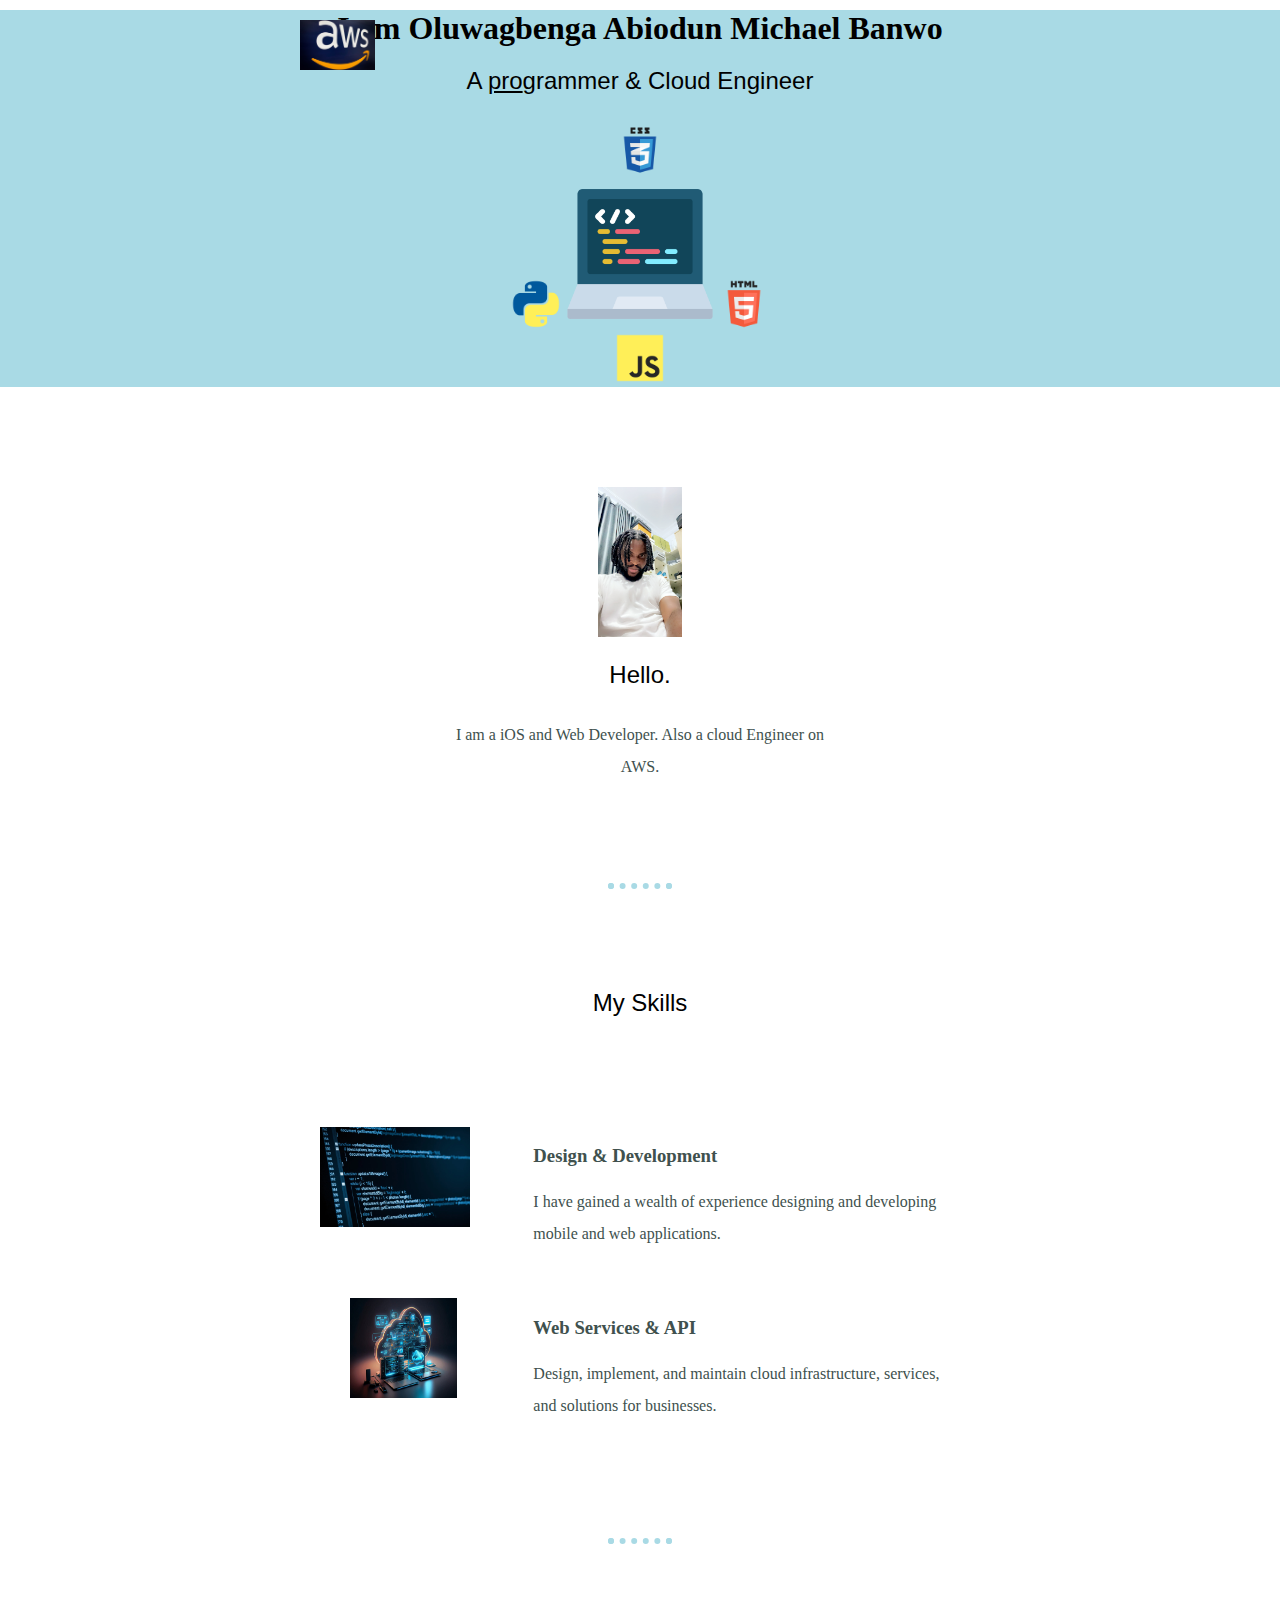
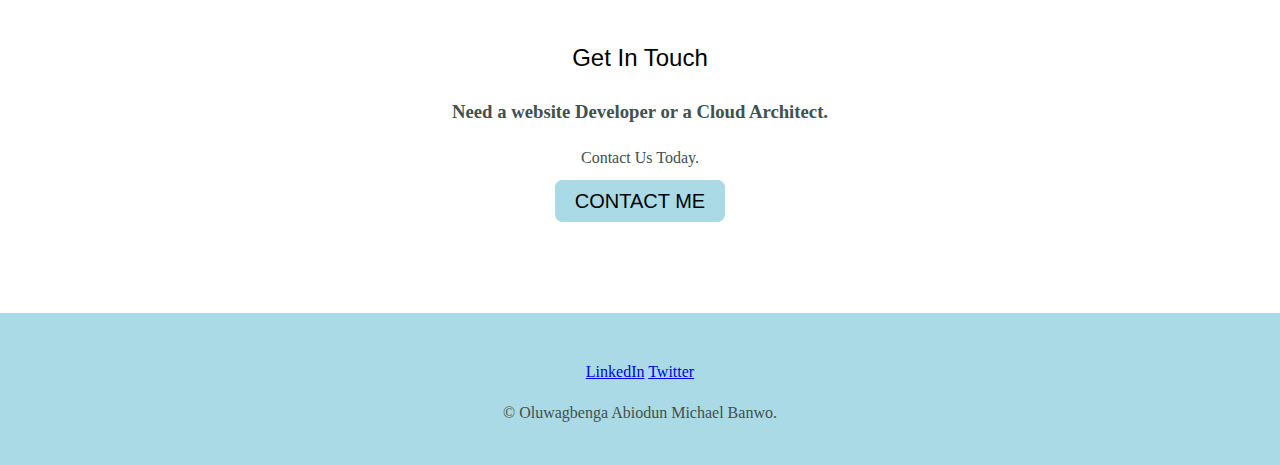
<file: index.html>
<!DOCTYPE html>
<html lang="en">
    <head>
        <meta charset="UTF-8">
        <title> Oluwagbenga Abiodun Michael Banwo</title>
        <link rel="stylesheet" href="./style.css" />


    </head>

    <body>
        <div class="top-container">
            <img class="aws" src="./AWS-dobeStock_306414258_Editorial_Use_Only-scaled.jpg" alt= "Amazon logo"height="50">

                <div class="title-text">
                    <h1>I am Oluwagbenga Abiodun Michael Banwo</h1>
                    <h2> A <span class="pro">pro</span>grammer &amp; Cloud Engineer </h2>

                <img src="./css3.webp"class="d-block mx-lg-auto img-fluid" alt="CSS Logo" height="50" loading="lazy">
                <div class="top-container">
                    <img src="./python-programming-language-icon-c47daf.webp"class="d-block mx-lg-auto img-fluid" alt="CSS Logo" height="50" loading="lazy">
                    <img src="./Computer.png" class="d-block mx-lg-auto img-fluid" alt="CSS Logo" height="150" loading="lazy">
                    <img src="./html-programming-language-icon-331eaa.webp"class="d-block mx-lg-auto img-fluid" alt="CSS Logo" height="50" loading="lazy">
                <div class="row flex-lg-row-reverse align-items-center g-5 pt-5">
                    <div class="col-10 col-sm-8 col-lg-6">
                        <img src="./javascript-programming-language-icon-62f083.webp"class="d-block mx-lg-auto img-fluid" alt="CSS Logo" height="50" loading="lazy">
                    </div>
                 </div>
             </div>
            </div>
        </div>
        <div class="middle-container">
            <div class="profile">
                <img src="./IMG_3978.JPG" alt= "A young Man" height="150">
                <h2>Hello.</h2>
                <p class="intro">I am a iOS and Web Developer. Also a cloud Engineer on AWS. </p>
            </div>
            <hr>
            <div class="skills">
                <h2>My Skills</h2>
                <div class="parent">
                    <div class="code-img">
                        <img src="./Coding.webp" alt=" Coding" height="100">
                        </div>
                        <div class="coding">
                            <h3>Design &amp; Development</h3>
                      <p>I have gained a wealth of experience designing and developing mobile and web applications.</p>
                    </div>
                    <div class="cloud">
                        <img class="cloud-img" src="./cloud.jpeg" alt=" Cloud" height="100">
                    </div>
                    <div class="clouding">
                        <h3>Web Services &amp; API</h3>
                        <p>Design, implement, and maintain cloud infrastructure, services, and solutions for businesses.
                        </p>
                    </div>
                </div>
                <hr>
                <div class="contact-me">
                    <h2>Get In Touch</h2>
                    <h3>Need a website Developer or a Cloud Architect.</h3>
                    <p class="contact-message">Contact Us Today.</p>
                    <a class="btn" href="./public/contact.html">CONTACT ME</a>
                  </div>
               </div>
             </div>
             <div class="bottom-container">
                <a class="footer-link" href="https://www.linkedin.com/in/michael-abiodun-919768269/">LinkedIn</a>
                <a class="footer-link" href="https://twitter.com/hurd_16/">Twitter</a>
    
                <p class="copyright">© Oluwagbenga Abiodun Michael Banwo.</p>
              </div>



             </body>
    
</html>
</file>
<file: style.css>
body {
    color: #40514e;
    margin: 0;
    text-align: center;
    font-family: "Merriweather", serif;
}
.top-container {
    background-color:  #A9DAE5;
    background-size: 100% 200%;
    animation: gradient-animation 18s ease infinite;
  }
  .aws {
    position:absolute;
    left: 300px;
    top: 20px;
  }
h1 {
    color: #000000;
    font-size: rem;
    margin: 10px auto 0 auto;
    font-family: "Sacramento", cursive;
}
h2 {
    color: #000000;
    font-family: "Montserrat", sans-serif;
    font-weight: normal;
    padding-bottom: 10px;
}
div {
    display: block;
    unicode-bidi: isolate;
}

img {
    overflow-clip-margin: content-box;
    overflow: clip;
}
p {
    line-height: 2;
  }
  .intro {
    width: 30%;
    margin: auto;
  }

  .middle-container {
    margin: 100px 0;
  }
  hr {
    border: dotted #A9DAE5 6px;
    border-bottom: none;
    width: 4%;
    margin: 100px auto;
  }
  .pro {
    text-decoration: underline;
  }
  .skill-row {
    width: 50%;
    margin: 100px auto 100px auto;
    text-align: left;
  }
  a:hover {
    color: #A9DAE5;
  }
  .btn {
    background: #A9DAE5;
    background-image: -webkit-linear-gradient(top,#A9DAE5 #A9DAE5);
    background-image: -moz-linear-gradient(top, #A9DAE5, #A9DAE5);
    background-image: -ms-linear-gradient(top, #A9DAE5, #A9DAE5);
    background-image: -o-linear-gradient(top, #A9DAE5 #A9DAE5);
    background-image: linear-gradient(to bottom, #A9DAE5, #A9DAE5);
    -webkit-border-radius: 8;
    -moz-border-radius: 8;
    border-radius: 8px;
    font-family: "Montserrat", sans-serif;
    color:#000000 ;
    font-size: 20px;
    padding: 10px 20px 10px 20px;
    text-decoration: none;
  }
  
  .btn:hover {
    background: #A9DAE5;
    background-image: -webkit-linear-gradient(top, #A9DAE5, #A9DAE5);
    background-image: -moz-linear-gradient(top, #A9DAE5, #A9DAE5);
    background-image: -ms-linear-gradient(top, #A9DAE5, #A9DAE5);
    background-image: -o-linear-gradient(top, #A9DAE5, #A9DAE5);
    background-image: linear-gradient(to bottom, #A9DAE5, #A9DAE5);
    text-decoration: none;
  }
  .parent {
    display: grid;
    grid-template-columns: 0.5fr 1fr;
    grid-template-rows: repeat(1, 1fr);
    width: 50%;
    margin: 100px auto 0 auto;
    text-align: left;
    row-gap: 2rem;
  }
  .code-img {
    width: 25%;
    float: left;
    margin-right: 30px;
  }
  .cloud-img {
    width: 50%;
    margin-left: 30px;
  }
  .bottom-container {
    background-color: #A9DAE5;
    padding: 50px 0 20px;
  }
  /* .code-img {
  grid-area: 1 / 1 / 3 / 3;
}
  .coding {
  grid-area: 1 / 1 / 2 / 2;
}
.cloud {
  grid-area: 1 / 2 / 2 / 3;
}
.clouding {
  grid-area: 2 / 1 / 3 / 2;
} */
</file>
